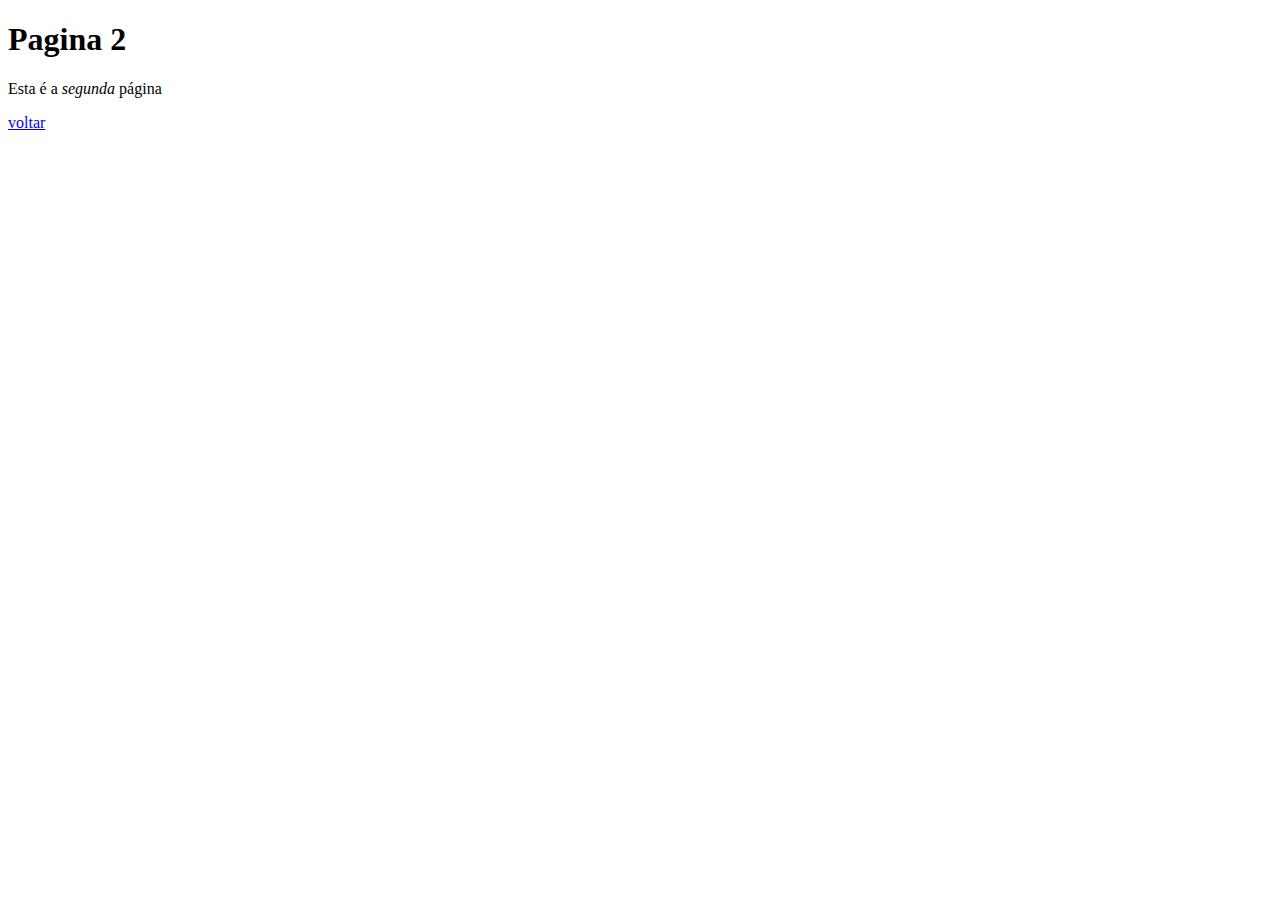
<file: pagina2.html>
<!DOCTYPE html>
<html>
  <head>
    <meta charset="UTF-8">
    <meta name="viewport"
    content="wideth=device-width, initial-scale=1.0">
    <title>Exercicio página 2</title>
  </head>
  <body>
    <h1>Pagina 2</h1>
    <p>Esta é a <I>segunda</I> página</p>
    <a href="index.html">voltar </a>
  </body>
</html>
</file>
